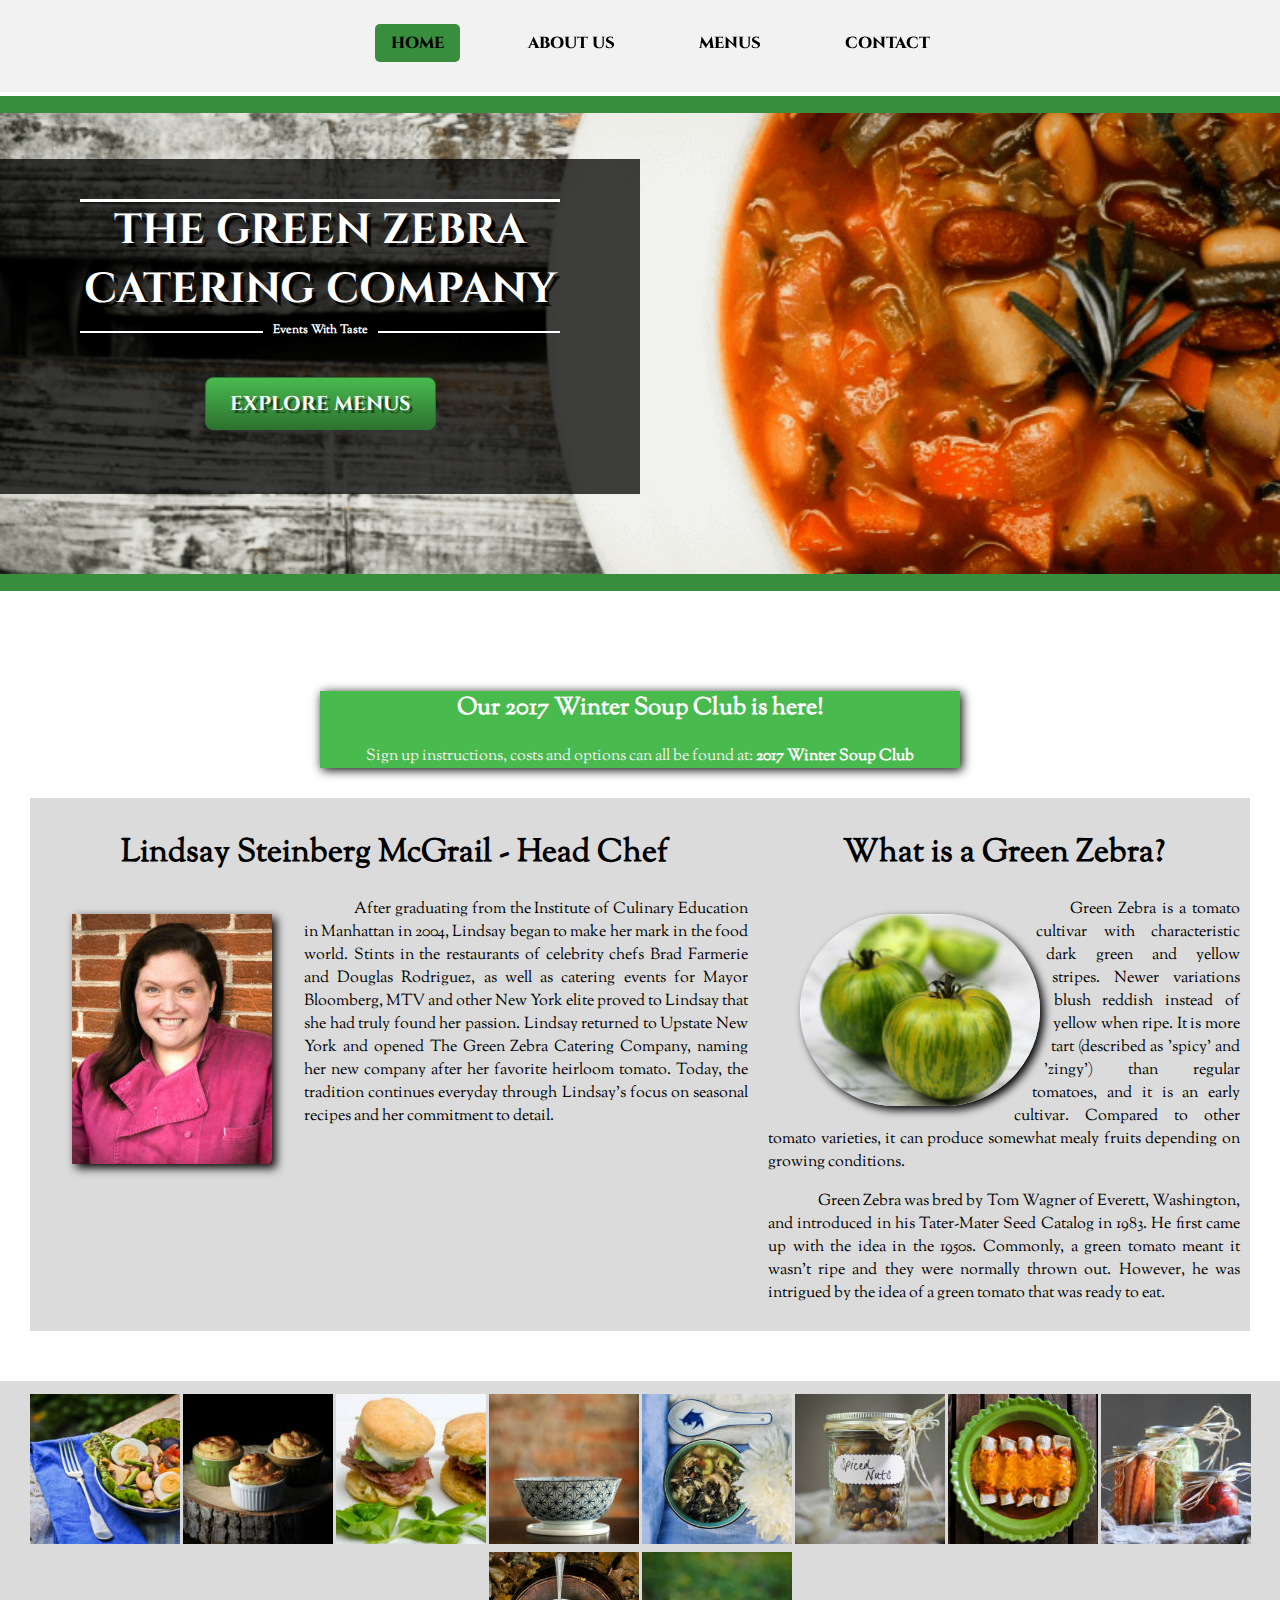
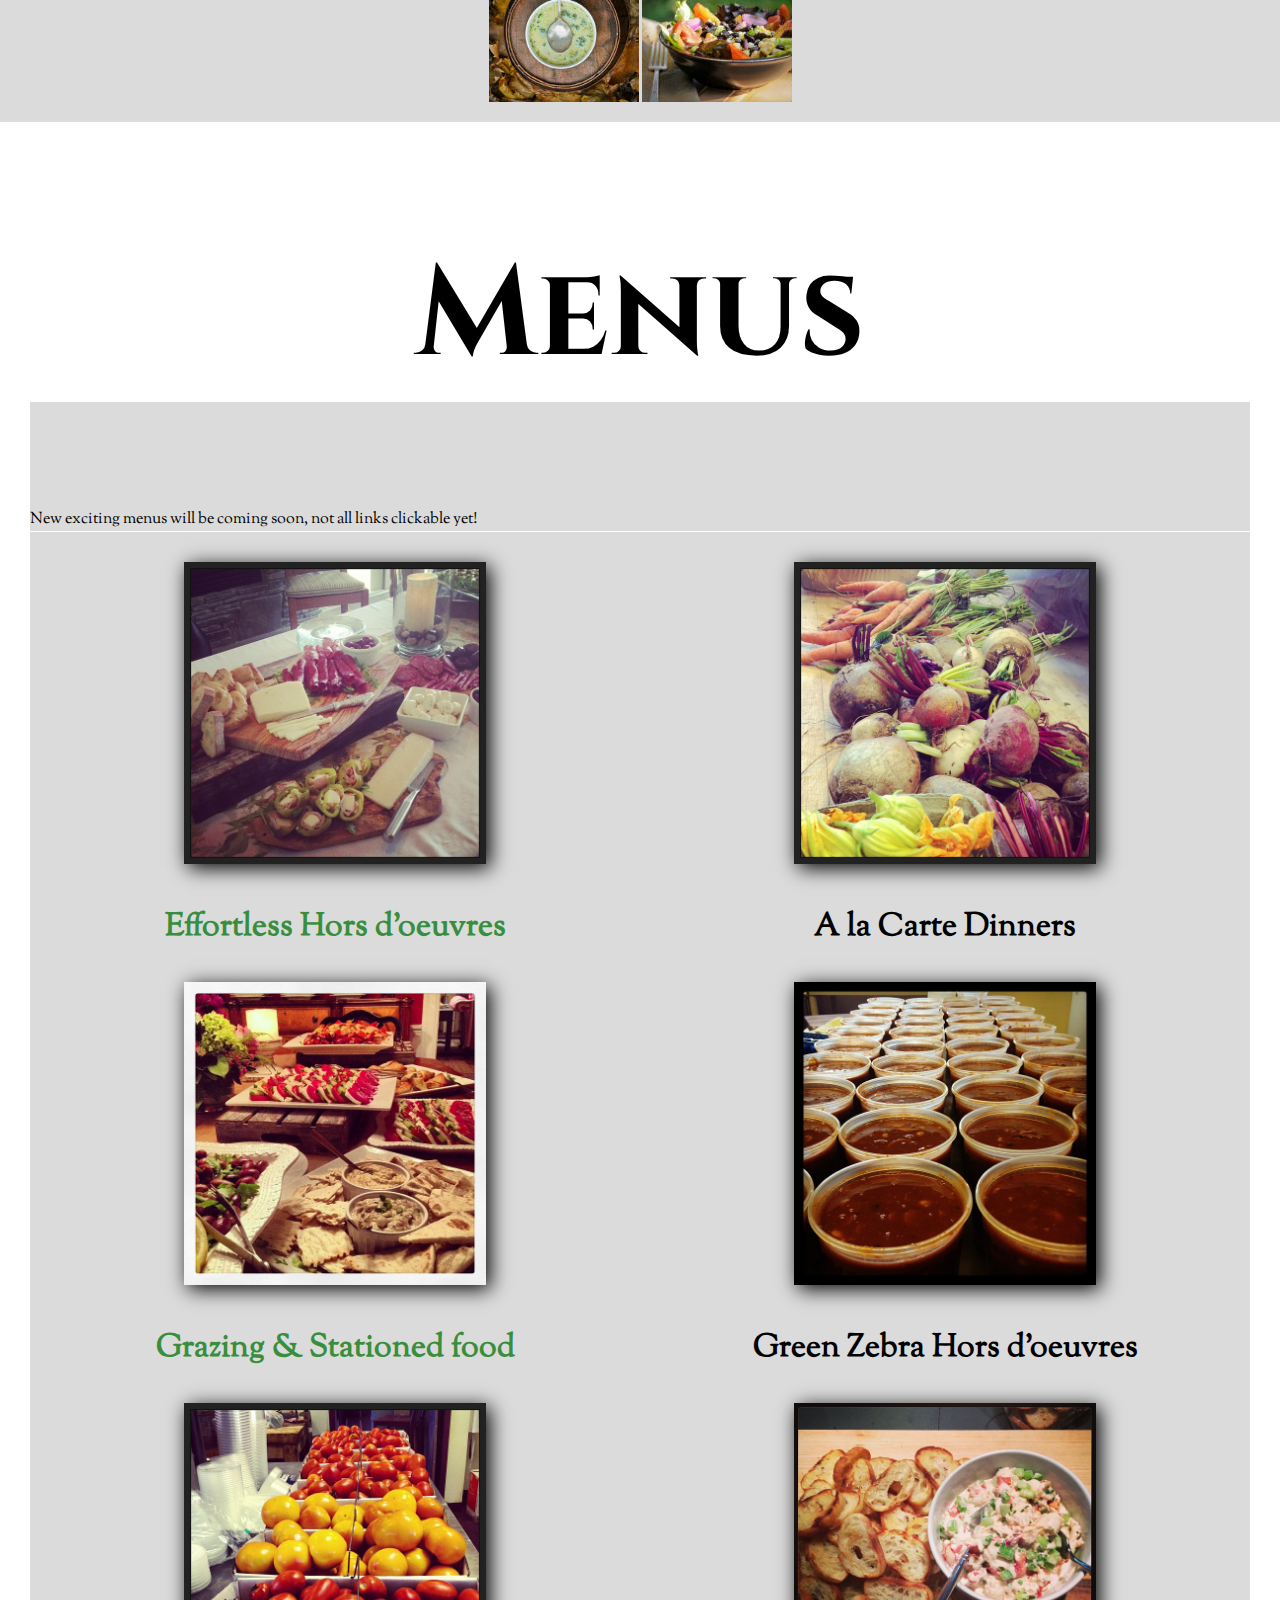
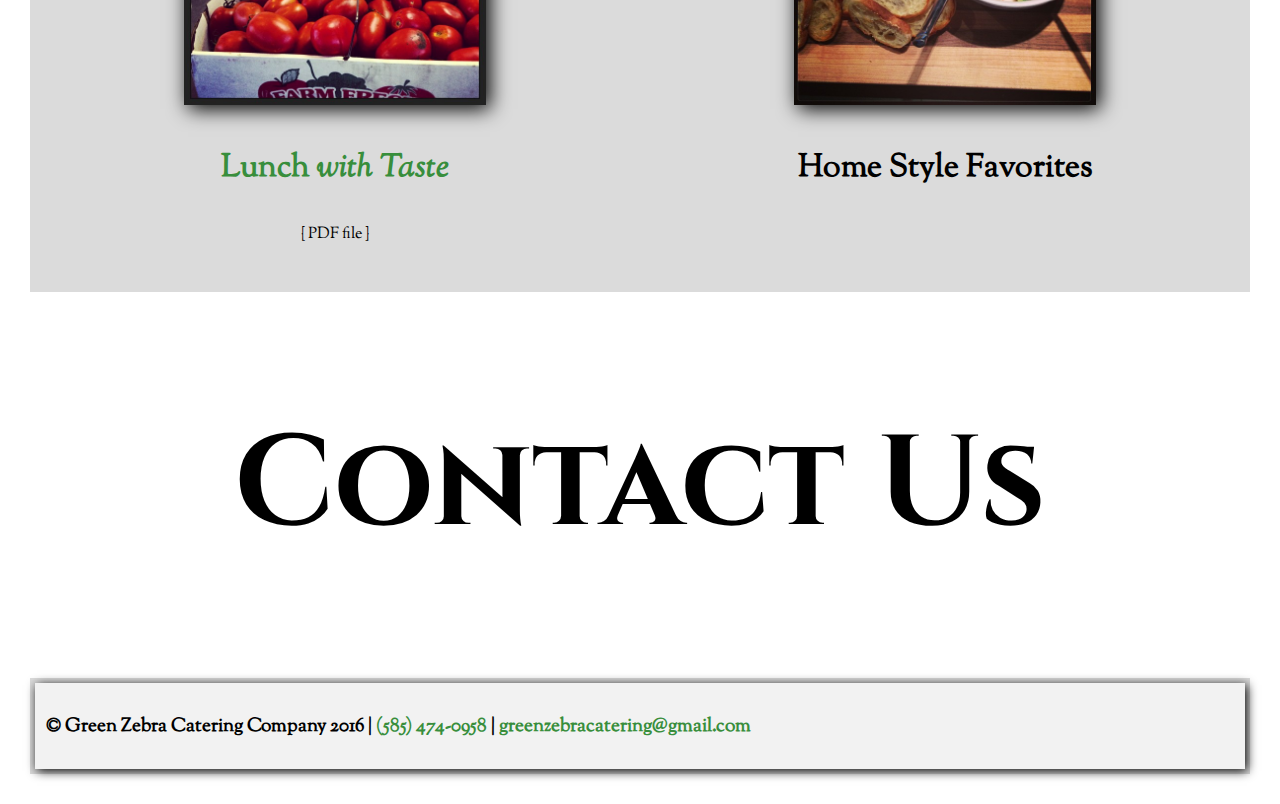
<file: index.html>
<!DOCTYPE html>
<html lang="en">
  <head>
    <meta charset="utf-8">
    <meta http-equiv="X-UA-Compatible" content="IE=edge">
    <meta name="viewport" content="width=device-width, initial-scale=1">
    <meta name="description" content="">
    <meta name="author" content="GZC">

    <title>Green Zebra Catering Company</title>

    <!-- Custom CSS -->
    <link href="./css/testing.css" rel="stylesheet">
    <!-- Javascript -->
    
    <!-- Custom Fonts -->
    <link href="https://fonts.googleapis.com/css?family=Cinzel|Julius+Sans+One|Lora|Sorts+Mill+Goudy" rel="stylesheet">
    <link type="image/x-icon" rel="icon" href="https://favicon.ico">
  </head>

<body>
  <header>
    <div class="nav-bar">
      <ul>
        <li class="current"><a href="#">Home</a></li>
        <li><a href="#About">About Us</a></li>
        <li><a href="#Menus">Menus</a></li>
        <li><a href="#Contact">Contact</a></li>
      </ul>
    </div>
  </header>

  <main>
    <div id="hero-wrapper">
      <div id="hero-mobile">
      </div>
      <div id="hero-background">
        <div id="hero-content">
          <div class="gzlogo">
            <h1>The Green Zebra Catering Company</h1>
            <h5>Events With Taste</h5>
            <p> <span> <a class="button" href="#Menus">Explore Menus</a> </span> </p>
          </div>
        </div>

      </div>
    </div>
      <div class="announce">
          <a href="https://greenzebracatering.com/soupclub/"><h2>Our 2017 Winter Soup Club is here!</h2></a>
          <p>
              <span>Sign up instructions, costs and options can all be found at: <a href="https://greenzebracatering.com/soupclub/"><strong>2017 Winter Soup Club</strong></a></span>
          </p>
      </div>
  </main>
  
  <article><a name="About"></a>
    <div class="content-wrap">

      <div id="content-col1">
        <h1>Lindsay Steinberg McGrail - Head Chef</h1>
          <p>
            <img src="./img/lindsay-profile.jpg" alt="Lindsay Steinberg McGrail"/>
            After graduating from the Institute of Culinary Education in Manhattan in 2004,
            Lindsay began to make her mark in the food world.  Stints in the restaurants of celebrity chefs
            Brad Farmerie and Douglas Rodriguez, as well as catering events for Mayor Bloomberg, MTV and other
            New York elite proved to Lindsay that she had truly found her passion.  Lindsay returned to
            Upstate New York and opened The Green Zebra Catering Company, naming her new company after
            her favorite heirloom tomato. Today, the tradition continues everyday through Lindsay’s focus on
            seasonal recipes and her commitment to detail.
          </p>
      </div>
      <div id="content-col2">
        <h1>What is a Green Zebra?</h1>
        
          <p><img src="./img/green-zebra-tom.jpg"> 
            Green Zebra is a tomato cultivar with characteristic dark green and yellow stripes.
            Newer variations blush reddish instead of yellow when ripe. It is more tart (described as 'spicy' and 'zingy') 
            than regular tomatoes, and it is an early cultivar. Compared to other tomato varieties, it can produce somewhat 
            mealy fruits depending on growing conditions.
          </p>
          <p>
            Green Zebra was bred by Tom Wagner of Everett, Washington, and introduced in his Tater-Mater Seed Catalog in 1983.
            He first came up with the idea in the 1950s. Commonly, a green tomato meant it wasn’t ripe and they were normally thrown out. 
            However, he was intrigued by the idea of a green tomato that was ready to eat.
          </p>
      </div>
    </div>
  </article>
  
  <aside>
    <div class="content-wrap">
        <div id="content-col3">
            <img src="./img/nicoise-small.jpg">
            <img src="./img/shepardspie-small.jpg">
            <img src="./img/sliders-small.jpg">
            <img src="./img/soup03-small.jpg">
            <img src="./img/soup14-small.jpg">
            <img src="./img/spiced-nuts-small.jpg">
            <img src="./img/plate-enchiladas-small.jpg">
            <img src="./img/pickledveggies1-small.jpg">
            <img src="./img/soupbowl03-small.jpg">
            <img src="./img/salad01-small.jpg">
        </div>
    </div>
  </aside>
  <article>
      <a name="Menus"></a>
      <div>
          <h2>Menus</h2>
          <span class="sm-note-menu">New exciting menus will be coming soon, not all links clickable yet!</span>
      </div>

      <div class="content-wrap">
          <div class="menu-wrap">
              <div class="menu-rows-1">
                  <a href="./menu-effortless.html"><img src="./img/horduerves1-612.jpg" alt="Effortless Hors d'oeuvres"/><h3>Effortless Hors d'oeuvres</h3></a>
                  <p></p>
              </div>

              <div class="menu-rows-2">
                  <a href="./menu-stationed-and-grazing.html"><img src="./img/horduerves2-612.jpg"/><h3>Grazing & Stationed food</h3></a>
                  <p></p>
              </div>

              <div class="menu-rows-3">
                  <a href="https://menus/lunch-with-taste-trifold.pdf"><img src="./img/boxes-of-tomatos612.jpg" /><h3>Lunch <em>with Taste</em></h3></a>
                  { PDF file }
                  <p></p>

              </div>
          </div>

          <div class="menu-wrap">
              <div class="menu-rows-4">
                  <img src="./img/root-veggies612.jpg"/>
                  <h3>A la Carte Dinners</h3>
                  <p></p>
              </div>

              <div class="menu-rows-5">
                  <img src="./img/soup-club2-612.jpg"/>
                  <h3>Green Zebra Hors d'oeuvres</h3>
                  <p></p>
              </div>

              <div class="menu-rows-6">
                  <img src="./img/crudite1-612.jpg"/>
                  <h3>Home Style Favorites</h3>
                  <p></p>
              </div>
          </div>
      </div>

      <a name="Contact"></a>
      <div>
          <h2>Contact Us</h2>
      </div>
      <div class="content-wrap">
          <div class="footer">
              <h3> &#169; Green Zebra Catering Company 2016 | <a href="tel:15854740958">(585) 474-0958</a> | <a
                      href="mailto:greenzebracatering@gmail.com">greenzebracatering@gmail.com</a></h3>
          </div>
      </div>
  </article>

</body>
</html>
</file>
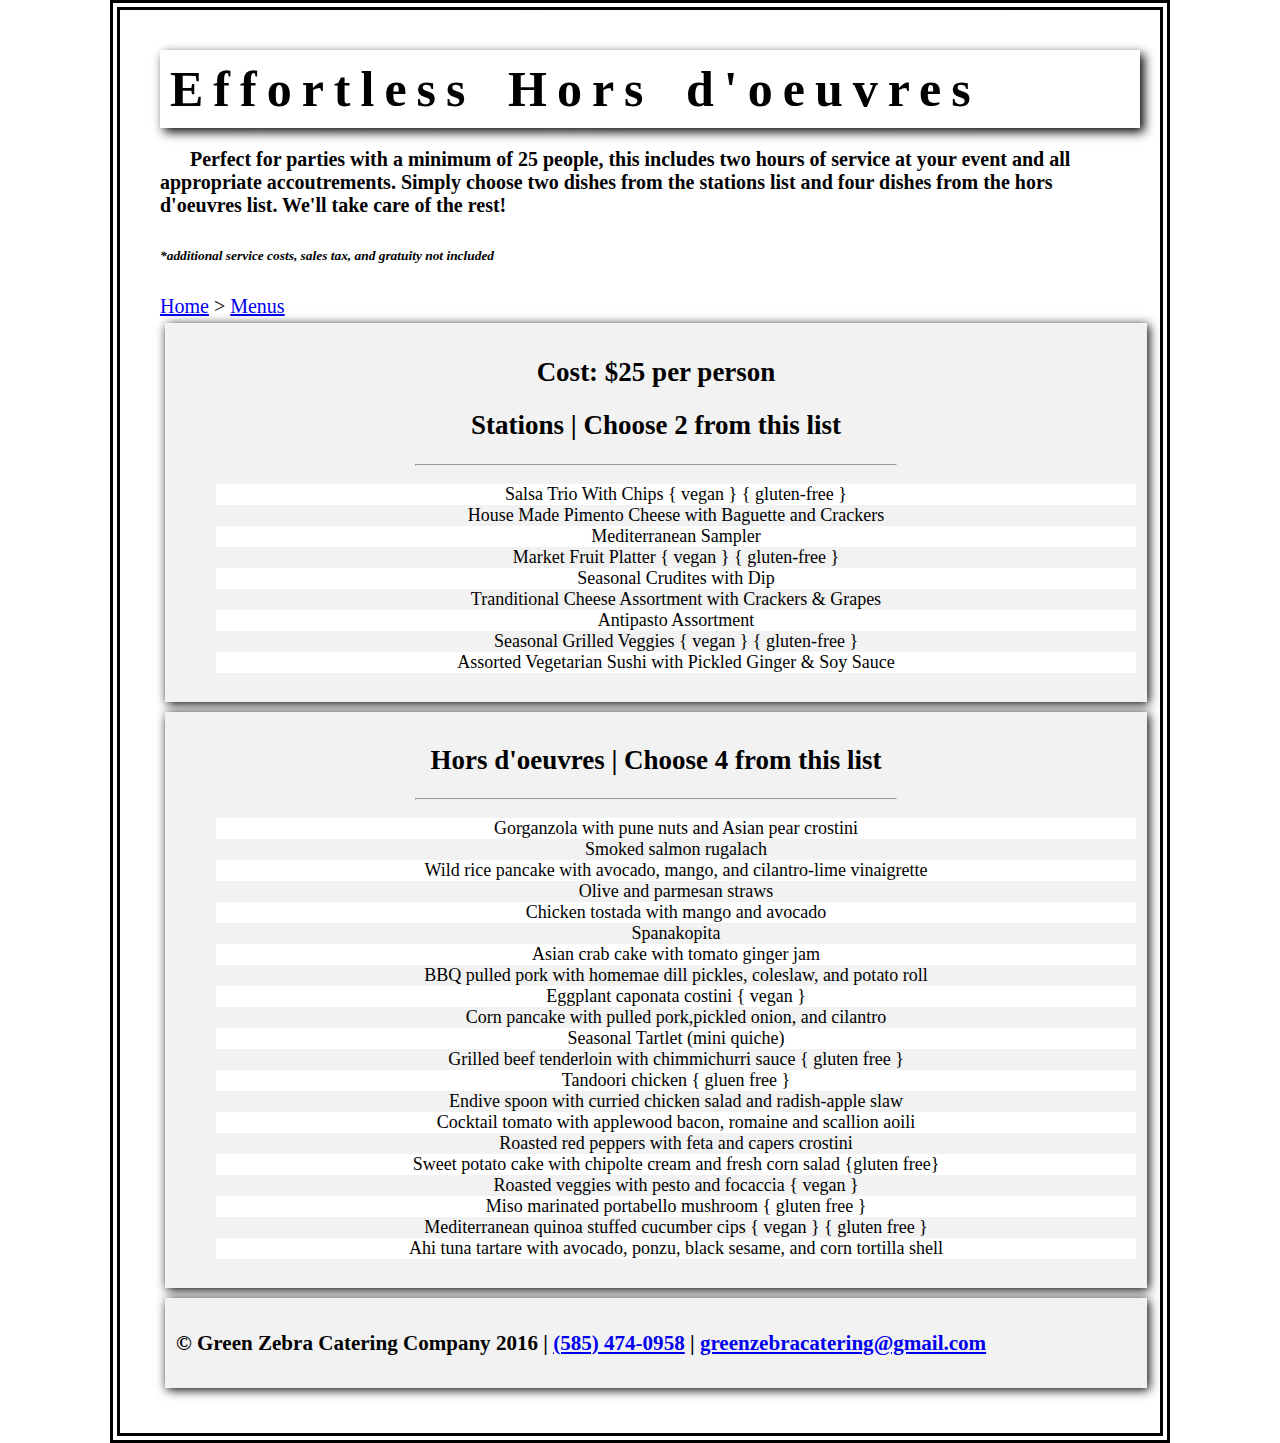
<file: menu-effortless.html>
<!DOCTYPE html>
<html lang="en">
  <head>
    <meta charset="utf-8">
    <meta http-equiv="X-UA-Compatible" content="IE=edge">
    <meta name="viewport" content="width=device-width, initial-scale=1">
    <meta name="description" content="">
    <meta name="author" content="GZC">

    <title>Green Zebra Catering Company</title>

    <!-- Custom CSS -->
    <link href="./css/test-menu.css" rel="stylesheet">
    <!-- Custom Fonts -->
    <link href="https://fonts.googleapis.com/css?family=Open+Sans" rel="stylesheet">
    
  </head>
  
<body>
	<div id="menu-wrap">
		
		<div id="menu-title">
			<h1>Effortless Hors d'oeuvres</h1>
			<p><strong>
				Perfect for parties with a minimum of 25 people, this includes two hours of service at your event and all appropriate accoutrements.
				Simply choose two dishes from the stations list and four dishes from the hors d'oeuvres list. We'll take care of the rest!</strong>
			</p>
			<h6><em>*additional service costs, sales tax, and gratuity not included</em></h6>
            <a href="../index.html"><span>Home</span></a> > <a href="../index.html#Menus"><span>Menus</span></a>
		</div>
		
		<div class="features">
			
			<h2>Cost: $25 per person</h2>
			
			<h2><span>Stations</span> | <span>Choose 2 from this list</span></h2>
			    <hr>
			    <ul>
			        <li>Salsa Trio With Chips { vegan } { gluten-free }</li>
			        <li><span>House Made Pimento Cheese with Baguette and Crackers</span></li>
			        <li>Mediterranean Sampler</li>
			        <li><span>Market Fruit Platter { vegan } { gluten-free }</span></li>
			        <li>Seasonal Crudites with Dip</li>
			        <li><span>Tranditional Cheese Assortment with Crackers & Grapes</span></li>
			        <li>Antipasto Assortment</li>
			        <li><span>Seasonal Grilled Veggies { vegan } { gluten-free }</span></li>
			        <li>Assorted Vegetarian Sushi with Pickled Ginger & Soy Sauce</li>
			    </ul>
		</div>
		<div class="features">
		
			<h2><span>Hors d'oeuvres</span> | <span>Choose 4 from this list</span></h2>
			    <hr>
			    <ul>
			        <li><span>Gorganzola with pune nuts and Asian pear crostini</span></li>
                    <li>Smoked salmon rugalach</li>
                    <li><span>Wild rice pancake with avocado, mango, and cilantro-lime vinaigrette</li>
                    <li>Olive and parmesan straws</li>
                    <li><span>Chicken tostada with mango and avocado</li>
                    <li>Spanakopita</li>
                    <li><span>Asian crab cake with tomato ginger jam</li>
                    <li>BBQ pulled pork with homemae dill pickles, coleslaw, and potato roll</li>
                    <li><span>Eggplant caponata costini { vegan }</li>
                    <li>Corn pancake with pulled pork,pickled onion, and cilantro</li>
                    <li><span>Seasonal Tartlet (mini quiche)</li>
                    <li>Grilled beef tenderloin with chimmichurri sauce { gluten free }</li>
                    <li><span>Tandoori chicken { gluen free }</li>
                    <li>Endive spoon with curried chicken salad and radish-apple slaw</li>
                    <li><span>Cocktail tomato with applewood bacon, romaine and scallion aoili</li>
                    <li>Roasted red peppers with feta and capers crostini</li>
                    <li><span>Sweet potato cake with chipolte cream and fresh corn salad {gluten free}</li>
                    <li>Roasted veggies with pesto and focaccia { vegan }</li>
                    <li><span>Miso marinated portabello mushroom { gluten free }</li>
                    <li>Mediterranean quinoa stuffed cucumber cips { vegan } { gluten free }</li>
                    <li><span>Ahi tuna tartare with avocado, ponzu, black sesame, and corn tortilla shell</span></li>
                 </ul>
        </div>

        <div class="content-wrap">
            <div class="footer">
                <h3> &#169; Green Zebra Catering Company 2016 | <a href="tel:15854740958">(585) 474-0958</a> | <a
                        href="mailto:greenzebracatering@gmail.com">greenzebracatering@gmail.com</a></h3>
            </div>
        </div>
	</div>



</body>
</file>
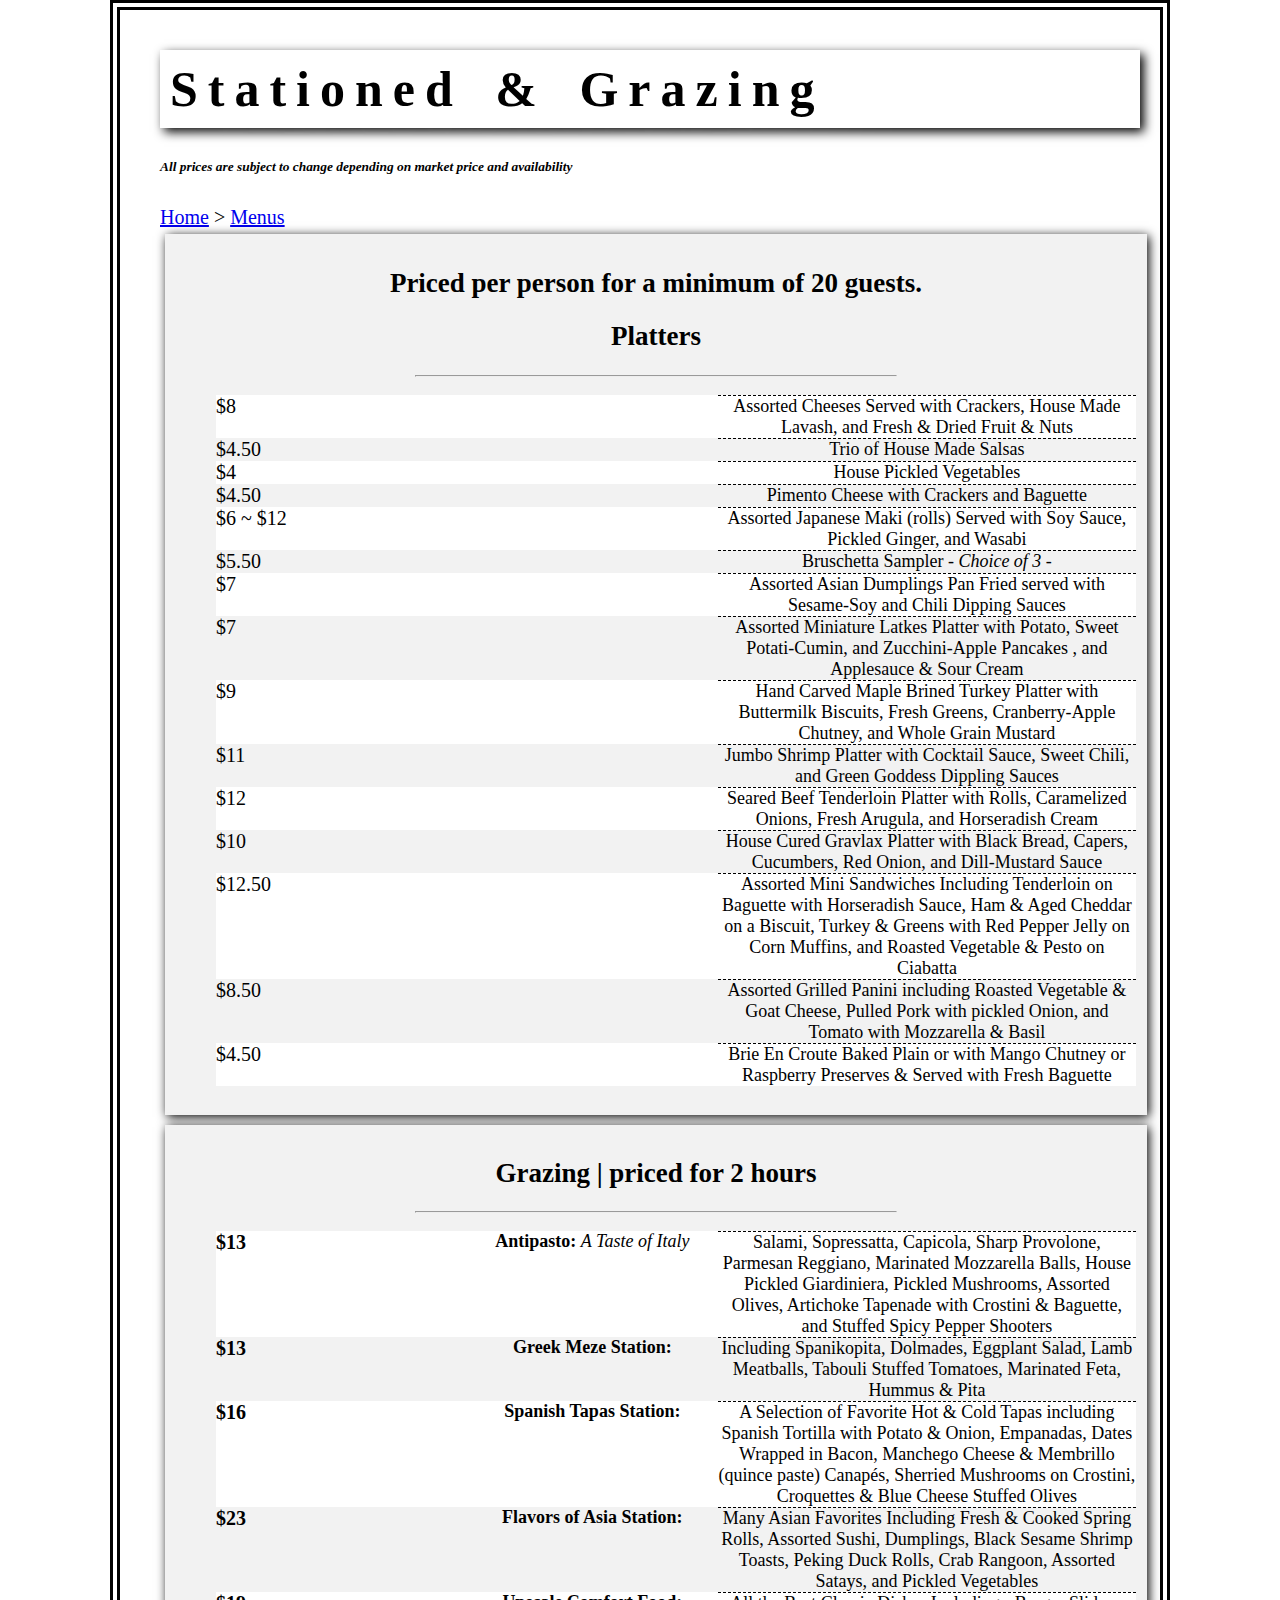
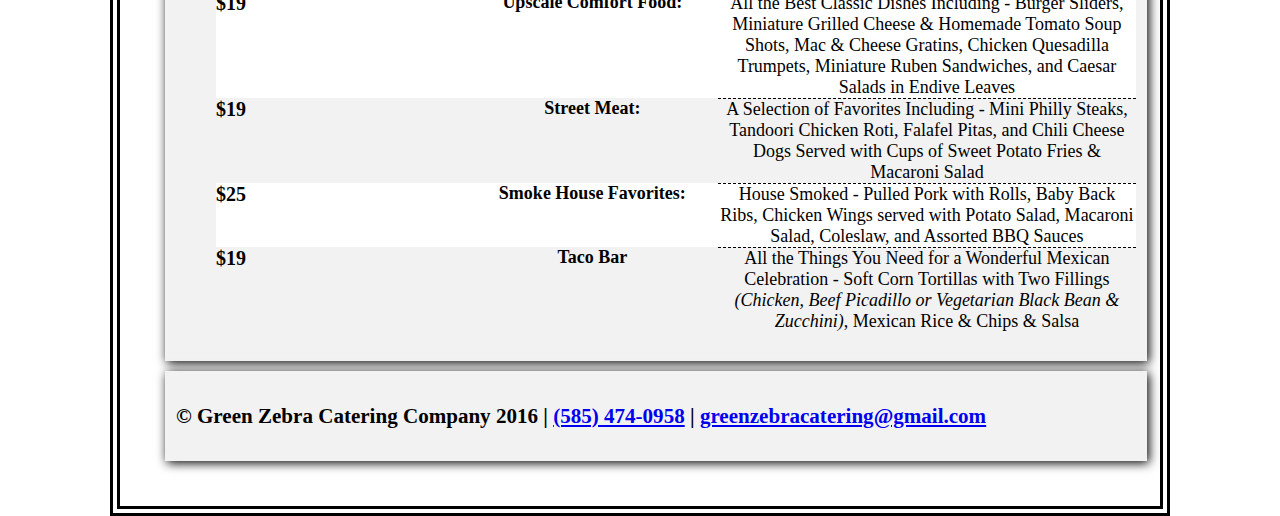
<file: menu-stationed-and-grazing.html>
<!DOCTYPE html>
<html lang="en">
  <head>
    <meta charset="utf-8">
    <meta http-equiv="X-UA-Compatible" content="IE=edge">
    <meta name="viewport" content="width=device-width, initial-scale=1">
    <meta name="description" content="">
    <meta name="author" content="GZC">

    <title>Green Zebra Catering Company</title>

    <!-- Custom CSS -->
    <link href="./css/test-menu.css" rel="stylesheet">
    <!-- Custom Fonts -->
    <link href="https://fonts.googleapis.com/css?family=Open+Sans" rel="stylesheet">
    
  </head>
  
<body>
	<div id="menu-wrap">
		<div id="menu-title">
			<h1>Stationed & Grazing</h1>
				<p>
					<strong>
					</strong>
				</p>
			<h6><em>All prices are subject to change depending on market price and availability</em></h6>
                <a href="../index.html"><span>Home</span></a> > <a href="../index.html#Menus"><span>Menus</span></a>
		</div>
		
		<div class="features">
			<h2>Priced per person for a minimum of 20 guests.</h2>
      		<h2>Platters</h2>
				<hr>
				<ul>
				  	
				  	<li>
				     	<div class="li-wrap">
				       		<div class="li-left">
				        		$8
				        	</div>
				        	<div class="li-mid">
				        	</div>
				        	<div class="li-right">
				        		Assorted Cheeses Served with Crackers, House Made Lavash, and Fresh & Dried Fruit & Nuts
				        	</div>
				      	</div>
				    </li>
				  	
				    <li>
				      <div class="li-wrap">
				        <div class="li-left">
				          $4.50
				        </div>
				        <div class="li-mid">
				        </div>
				        <div class="li-right">
				          Trio of House Made Salsas   
				        </div>
				      </div>         
				    </li>
				        
				        
				    <li>
				      	<div class="li-wrap">
				        	<div class="li-left">
				          		$4
				        	</div>
				        	<div class="li-mid">
				        	</div>
				        	<div class="li-right">
				          		House Pickled Vegetables
				        	</div>
				      	</div>

				    </li>
				        
				    <li>
				    	<div class="li-wrap">
				        	<div class="li-left">
				          		$4.50
				        	</div>
				        	<div class="li-mid">
				        	</div>
				        	<div class="li-right">
				          		Pimento Cheese with Crackers and Baguette
				        	</div>
				    	</div>         
				    </li>
				        
				    <li>
				       	<div class="li-wrap">
				        	<div class="li-left">
				          		$6 ~ $12
				        	</div>
				        	<div class="li-mid">
				        	</div>
				        	<div class="li-right">
				          		Assorted Japanese Maki (rolls) Served with Soy Sauce, Pickled Ginger, and Wasabi
				        	</div>
				      	</div>
				    </li>
				        
				    <li>
				      	<div class="li-wrap">
				        	<div class="li-left">
				          		$5.50
				        	</div>
				        	<div class="li-mid">
				        	</div>
				        	<div class="li-right">
				          		Bruschetta Sampler <em>- Choice of 3 -</em>
				        	</div>
				    	</div>         
				    </li>
				       
					<li>
						<div class="li-wrap">
				        	<div class="li-left">
				         		$7
							</div>
				        	<div class="li-mid">
				        	</div>
				        	<div class="li-right">
				         		Assorted Asian Dumplings Pan Fried served with Sesame-Soy and Chili Dipping Sauces
							</div>
				      	</div>
				    </li>
				        
				    <li>
				      <div class="li-wrap">
				      	<div class="li-left">
				        	$7
				        </div>
				        <div class="li-mid">
				        </div>
				        <div class="li-right">
				          Assorted Miniature Latkes Platter with Potato, Sweet Potati-Cumin, and Zucchini-Apple Pancakes , and Applesauce & Sour Cream
				        </div>
				      </div>         
				    </li>
				     
				    <li>
				      	<div class="li-wrap">
				        	<div class="li-left">
				          		$9
				        	</div>
				        	<div class="li-mid">
				        	</div>
				        	<div class="li-right">
				          		Hand Carved Maple Brined Turkey Platter with Buttermilk Biscuits, Fresh Greens, Cranberry-Apple Chutney, and Whole Grain Mustard
				        	</div>
				        </div>
				    </li>
				       
				    <li>
				    	<div class="li-wrap">
				        	<div class="li-left">
				          		$11
				        	</div>
				        	<div class="li-mid">
				        	</div>
				        	<div class="li-right">
				          		Jumbo Shrimp Platter with Cocktail Sauce, Sweet Chili, and Green Goddess Dippling Sauces
				      		</div>
				      	</div>         
				    </li>
				        
				    <li>
				       	<div class="li-wrap">
				        	<div class="li-left">
				         		$12
				        	</div>
				        	<div class="li-mid">
				        	</div>
				        	<div class="li-right">
				          		Seared Beef Tenderloin Platter with Rolls, Caramelized Onions, Fresh Arugula, and Horseradish Cream
				        	</div>
						</div>
				    </li> 
				        
				    <li>
				      <div class="li-wrap">
				        <div class="li-left">
				          $10
				        </div>
				        <div class="li-mid">
				        </div>
				        <div class="li-right">
				          House Cured Gravlax Platter with Black Bread, Capers, Cucumbers, Red Onion, and Dill-Mustard Sauce
				        </div>
				      </div>         
				    </li>
				       
				    <li>
				        <div class="li-wrap">
				        	<div class="li-left">
				         		$12.50
				        	</div>
				        	<div class="li-mid">
				        	</div>
				        	<div class="li-right">
				          		Assorted Mini Sandwiches Including Tenderloin on Baguette with Horseradish Sauce, Ham & Aged Cheddar on a Biscuit, Turkey & Greens with Red Pepper Jelly on Corn Muffins, and 
				        		Roasted Vegetable & Pesto on Ciabatta
				        	</div>
						</div>

				    </li>
				       
				    <li>
				      <div class="li-wrap">
				        <div class="li-left">
				          $8.50
				        </div>
				        <div class="li-mid">
				        </div>
				        <div class="li-right">
				          Assorted Grilled Panini including Roasted Vegetable & Goat Cheese, Pulled Pork with pickled Onion, and Tomato with Mozzarella & Basil
				        </div>
				      </div>         
				    </li>
				    
				    <li>
				        <div class="li-wrap">
				        	<div class="li-left">
				         		$4.50
				        	</div>
				        	<div class="li-mid">
				        	</div>
				        	<div class="li-right">
				          		Brie En Croute Baked Plain or with Mango Chutney or Raspberry Preserves & Served with Fresh Baguette
				        	</div>
						</div>

				    </li>
				</ul>
		</div>
		
		<div class="features">
			<h2>Grazing | priced for 2 hours</h2>
			     <hr>

			     <ul>
			    	<li>
			        	<div class="li-wrap">
			        		<div class="li-left">
								<strong>$13</strong>
			        		</div>
			        		<div class="li-mid">
								<strong>Antipasto: </strong> <em>A Taste of Italy</em>
			        		</div>
			        		<div class="li-right">
			        			Salami, Sopressatta, Capicola, Sharp Provolone, Parmesan Reggiano, Marinated Mozzarella Balls, House Pickled Giardiniera, Pickled Mushrooms, Assorted Olives,
			        			Artichoke Tapenade with Crostini & Baguette, and Stuffed Spicy Pepper Shooters
			        		</div>
			      		</div>
			        </li>
			    	
			    	<li>
			      		<div class="li-wrap">
			        		<div class="li-left">
								<strong>$13</strong>
			        		</div>
			        		<div class="li-mid">
								<strong>Greek Meze Station: </strong>
			        		</div>
			        		<div class="li-right">
								Including Spanikopita, Dolmades, Eggplant Salad, Lamb Meatballs, Tabouli Stuffed Tomatoes, Marinated Feta, Hummus & Pita
			        		</div>
			      		</div>         
			    	</li>
			    	
			    	<li>
			        	<div class="li-wrap">
			        		<div class="li-left">
								<strong>$16</strong>
			        		</div>
			        		<div class="li-mid">
								<strong>Spanish Tapas Station:</strong>
			        		</div>
			        		<div class="li-right">
								A Selection of Favorite Hot & Cold Tapas including Spanish Tortilla with Potato & Onion, Empanadas, Dates Wrapped in Bacon, Manchego Cheese & Membrillo (quince paste)
                    			Canapés, Sherried Mushrooms on Crostini, Croquettes & Blue Cheese Stuffed Olives
			        		</div>
			      		</div>
			        </li>
			    	
			        <li>
			      		<div class="li-wrap">
			        		<div class="li-left">
								<strong>$23</strong>
			        		</div>
			        		<div class="li-mid">
								<strong>Flavors of Asia Station:</strong>
			        		</div>
			        		<div class="li-right">
								Many Asian Favorites Including Fresh & Cooked Spring Rolls, Assorted Sushi, Dumplings, Black Sesame Shrimp Toasts, Peking Duck Rolls, Crab Rangoon,
                    			Assorted Satays, and Pickled Vegetables  
			        		</div>
			      		</div>         
			    	</li>
			    	
			    	<li>
			        	<div class="li-wrap">
			        		<div class="li-left">
								<strong>$19</strong>
			        		</div>
			        		<div class="li-mid">
								<strong>Upscale Comfort Food:</strong>
			        		</div>
			        		<div class="li-right">
								All the Best Classic Dishes Including - Burger Sliders, Miniature Grilled Cheese & Homemade Tomato Soup Shots, Mac & Cheese Gratins, Chicken Quesadilla Trumpets,
                    			Miniature Ruben Sandwiches, and Caesar Salads in Endive Leaves
			        		</div>
			      		</div>
			        </li>
			        
			        <li>
			      		<div class="li-wrap">
			        		<div class="li-left">
								<strong>$19</strong>
			        		</div>
			        		<div class="li-mid">
								<strong>Street Meat:</strong>
			        		</div>
			        		<div class="li-right">
								A Selection of Favorites Including - Mini Philly Steaks, Tandoori Chicken Roti, Falafel Pitas, and Chili Cheese Dogs Served with Cups of Sweet Potato Fries & Macaroni Salad
			        		</div>
			      		</div>         
			    	</li>
			    	
			    	<li>
			        	<div class="li-wrap">
			        		<div class="li-left">
								<strong>$25</strong>
			        		</div>
			        		<div class="li-mid">
								<strong>Smoke House Favorites:</strong>
			        		</div>
			        		<div class="li-right">
								House Smoked - Pulled Pork with Rolls, Baby Back Ribs, Chicken Wings served with Potato Salad, Macaroni Salad, Coleslaw, and Assorted BBQ Sauces
			        		</div>
			      		</div> 

			        </li>
			        
			        <li>
			      		<div class="li-wrap">
			        		<div class="li-left">
			          			<strong>$19</strong>
			        		</div>
			        		<div class="li-mid">
								<strong>Taco Bar </strong>
			        		</div>
			        		<div class="li-right">
								All the Things You Need for a Wonderful Mexican Celebration - Soft Corn Tortillas with Two Fillings <em>(Chicken, Beef Picadillo or Vegetarian Black Bean & Zucchini)</em>, Mexican Rice & Chips
                   				& Salsa
			        		</div>
			      		</div>         
			    	</li>
                 </ul>
        </div>

		<div class="content-wrap">
			<div class="footer">
				<h3> &#169; Green Zebra Catering Company 2016 | <a href="tel:15854740958">(585) 474-0958</a> | <a
						href="mailto:greenzebracatering@gmail.com">greenzebracatering@gmail.com</a></h3>
			</div>
		</div>
	</div>



</body>
</file>
<file: css/testing.css>
body, html {
    padding: 0;
    margin: 0;
    box-sizing: border-box;
    font-family: 'Sorts Mill Goudy', serif;
}

a         {text-decoration: none; cursor: pointer; }
a:visited { color: #388E3C; }
a:link    { color: #388E3C; }

article     { margin: 30px; box-sizing: border-box; }
article div { margin-top: 1px; background: #dbdbdb; }
article h2  { background-color: #fff; font-family: 'Cinzel', serif; font-size: 8em; text-align: center; }


main           { margin-top: 96px; }
main a:visited { color: #ffffff !important; }
main a:link    { color: #ffffff !important; }

.form-wrap {
    width: 50%;
    margin: 0 auto;
    background-color: #388E3C;
    color: #fff;
}
.forms {
    padding: 10px;
    margin: 10px;
}

.announce {
    flex: 1;
    width: 50%;
    background-color: #49ba4e;
    box-shadow: 2px 2px 10px black;
    text-align: center;
    color: #f2f2f2;
    margin: 0 auto;
}

.button {
    display: inline-block;
    text-align: center;
    vertical-align: middle;
    padding: 12px 24px;
    border: 1px solid #2d7230;
    border-radius: 8px;
    background: #49ba4e;
    background: -webkit-gradient(linear, left top, left bottom, from(#49ba4e), to(#2d7230));
    background: -moz-linear-gradient(top, #49ba4e, #2d7230);
    background: linear-gradient(to bottom, #49ba4e, #2d7230);
    text-shadow: #1c481e 3px 3px 1px;
    font: normal normal bold 20px 'Cinzel', serif;
    color: #ffffff;
    text-decoration: none;
    text-transform: uppercase
}

.button:hover {
    border: 1px solid #388f3c;
    background: #58df5e;
    background: -webkit-gradient(linear, left top, left bottom, from(#58df5e), to(#36893a));
    background: -moz-linear-gradient(top, #58df5e, #36893a);
    background: linear-gradient(to bottom, #58df5e, #36893a);
    color: #ffffff;
    text-decoration: none;
    text-transform: uppercase
}

.button:active {
    background: #2d7230;
    background: -webkit-gradient(linear, left top, left bottom, from(#2d7230), to(#2d7230));
    background: -moz-linear-gradient(top, #2d7230, #2d7230);
    background: linear-gradient(to bottom, #2d7230, #2d7230);
    text-transform: uppercase
}

.button:focus {
    text-transform: uppercase
}


.content-wrap {
    display: flex;
    width: 100%;
}

#content-col1 {
    flex: 3;
    padding: 10px;
    box-sizing: border-box;
    background: #dbdbdb;
    overflow: hidden;
}
#content-col2 {
    flex: 2;
    padding: 10px;
    background: #dbdbdb;
    box-sizing: border-box;
    overflow: hidden;
}
#content-col1 img {
    float: left;
    margin: 1em 2em 1em;
    box-shadow: 4px 4px 9px #000000;
}
.content-wrap p {
    text-indent: 50px;
    text-align: justify;
    color: #000000;
}
#content-col2 img {
    box-shadow: 4px 4px 9px #000000;
    width: 15em;
    height: 12em;
    float: left;
    margin: 1em 2em 1em;
    border-radius: 25em;
    shape-outside: circle(50%);
}
#content-col3 {
    flex: 1;
    text-align: center;
    margin-top: 20px;
    color: #000;
    background: #dbdbdb;
    overflow: hidden;
    padding: 1%;
}

.footer {
    flex: 1;
    margin: 5px;
    width: 100%;
    background: #f2f2f2;
    padding: 11px;
    box-shadow: 2px 2px 10px black;
    text-align: left;
}

#hero-mobile {
    display: none;
    position: absolute;
    background: url(../img/logo-white400.jpg) no-repeat center;
    background-size: contain;
    width: 100%;
    height: 100%;
}

#hero-wrapper {
    position: relative;
    box-sizing: border-box;
    border-top: 17px #388E3C solid;
    border-bottom: 17px #388E3C solid;
    width: 100%;
    height: 55vh;
    background-color: #fff;
    overflow: hidden;
    opacity: 1;
    -webkit-transition: opacity 0.3s;
    transition: opacity 0.3s;
    margin-bottom: 100px;
}

#hero-background {
    box-sizing: border-box;
    background: #fff url(../img/jumbosoup-300w.png) no-repeat center;
    background-size: cover;
    position: relative;
    width: 100%;
    height: 100%;
    margin: 0;
    padding: 0;
}

#hero-content {
    box-sizing: border-box;
    position: relative;
    background-color: rgba(0, 0, 0, .75);
    width: 50%;
    height: 45%;
    padding: 2.5em;
    top: 10%;
    min-height: 335px;
    color: #fff;
}

#hero-content span {
    line-height: 100px;
}



/* PAYPAL PAYMENT PAGE */

.paypal-section {
    display: flex;
    flex-direction: column;
    width: 45vw;
    height: 100%;
    margin: 0 auto;
    border: 2px solid #000000;
    box-sizing: border-box;
}

.paypal-wrap {
    flex: 3;
    display: flex;
    flex-direction: row;
    width: 100%;
    height: 100%;
    margin: 0 auto;
    padding: 2em;
    border: 2px solid #000000;
    box-sizing: border-box;
}

.paypal {
    flex: 3;
    box-sizing: border-box;
    background: #f2f2f2;
    overflow: hidden;
    border: 2px solid #000000;
    padding: 2em;
}

.paypal span {
    display: block;
    margin-top: 1.4em;
}
.paypal h2, h1{
    text-align: center;
}

.paypal-section hr {
    width: 50%;
}

.menu-wrap {
    flex: 3;
    display: flex;
    flex-direction: column;
    padding: 30px;
    box-sizing: border-box;
    height: 100%;
    margin: 0 auto;
}

.menu-wrap div {
    margin: 0 auto;
}

.menu-wrap img {
    max-width: 55%;
    box-shadow: 4px 4px 19px rgb(0, 0, 0);
}

.menu-rows-1 {
    flex: 1;
    text-align: center;
}

.menu-rows-2 {
    flex: 1;
    text-align: center;
}

.menu-rows-3 {
    flex: 1;
    text-align: center;
}

.menu-rows-4 {
    flex: 1;
    text-align: center;
}

.menu-rows-5 {
    flex: 1;
    text-align: center;
}

.menu-rows-6 {
    flex: 1;
    text-align: center;
}

.menu-wrap p {
    text-align: center;
    background: #f2f2f2;

}

.menu-wrap h3 {
    font-size: 2em;
}

.nav-bar {
    position: fixed;
    top: 0;
    left: 0;
    width: 100%;
    background: #f2f2f2;
    color: #000000;
    z-index: 1000;
    overflow: hidden;
    font-family: 'Cinzel', serif;
    text-align: center;
    text-transform: uppercase;
    font-weight: 800;
    -webkit-transform: translateZ(0);
    transform: translateZ(0);
}

.nav-bar * {
    box-sizing: border-box;

}

.nav-bar li {
    display: inline-block;
    list-style: outside none none;
    margin: 0.5em 1.5em;
    overflow: hidden;
    position: relative;
    border-radius: 5px;
}

.nav-bar li:before,
.nav-bar li:after {
    display: block;
}

.nav-bar li:before {
    bottom: 0;
}

.nav-bar li:after {
    bottom: 50%;
}

.nav-bar a {
    backface-visibility: hidden;
    color: #000000;
    display: block;
    padding: 0.5em 1em;
    position: relative;
    text-align: center;
    text-decoration: none;
}

.nav-bar a:hover {
    color: #ffffff;
}

.nav-bar a:before {
    bottom: 25%;
}

.nav-bar a:after {
    bottom: 75%;
}

.nav-bar li:before,
.nav-bar li:after,
.nav-bar a:before,
.nav-bar a:after {
    background-color: #388E3C;
    position: absolute;
    height: 25%;
    left: 50%;
    right: 50%;
    content: '';
    z-index: -1;
    opacity: 0;
    -webkit-transition: all 0.3s ease;
    transition: all 0.3s ease;
}

.nav-bar li:before {
    -webkit-transition-delay: 0.15s;
    transition-delay: 0.15s;
}

.nav-bar li:after {
    -webkit-transition-delay: 0.05s;
    transition-delay: 0.05s;
}

.nav-bar a:before {
    -webkit-transition-delay: 0.1s;
    transition-delay: 0.1s;
}

.nav-bar a:after {
    -webkit-transition-delay: 0s;
    transition-delay: 0s;
}

.nav-bar li:hover:before,
.nav-bar li.current:before,
.nav-bar li:hover:after,
.nav-bar li.current:after,
.nav-bar li:hover a:before,
.nav-bar li.current a:before,
.nav-bar li:hover a:after,
.nav-bar li.current a:after {
    left: 0;
    right: 0;
    opacity: 1;
}

.nav-bar li:hover:before,
.nav-bar li.current:before {
    -webkit-transition-delay: 0.3s;
    transition-delay: 0.3s;
}

.nav-bar li:hover:after,
.nav-bar li.current:after {
    -webkit-transition-delay: 0.1s;
    transition-delay: 0.1s;
}

.nav-bar li:hover a:before,
.nav-bar li.current a:before {
    -webkit-transition-delay: 0.2s;
    transition-delay: 0.2s;
}

.nav-bar li:hover a:after,
.nav-bar li.current a:after {
    -webkit-transition-delay: 0s;
    transition-delay: 0s;
}

.gzlogo {
    position: relative;
    color: #fff;
    overflow: hidden;
    margin: 0 auto;
    max-width: 580px;
    width: 100%;
    text-align: center;
    font-size: 19px;
    border-top: 3px solid #fff;
    text-shadow: 4px 4px 1px #000;
}

.gzlogo * {
    -webkit-box-sizing: padding-box;
    box-sizing: padding-box;
}

.gzlogo h1,
.gzlogo h5 {
    margin: 0;
    line-height: 1.4em;
}

.gzlogo h1 {

    font-family: 'Cinzel', serif;
    font-size: 3em;
    text-transform: uppercase;

}

.gzlogo h5 {
    line-height: 0.5em;
    font-weight: 800;

    position: relative;
    display: inline-block;
    width: auto;
    padding: 0 10px;
}

.gzlogo h5:before,
.gzlogo h5:after {
    position: absolute;
    height: 2px;
    content: '';
    background: rgba(255, 255, 255, 1);
    width: 1000%;
    top: 50%;
}

.gzlogo h5:before {
    left: -1000%;
}

.gzlogo h5:after {
    right: -1000%;
}

@media all and (max-width: 1380px) {
    .gzlogo {
        max-width: 480px;
        font-size: 14px;
    }
}

@media all and (max-width: 740px) {
    .gzlogo {
        font-size: 15px;
    }

    #hero-content {
        display: none;
    }

    #hero-background {
        display: none;
    }

    #hero-mobile {
        display: block;
        margin-top: 50px;
        margin-bottom: 90px;
    }

    #content-col3 {
        display: none;
    }

    .content-wrap {
        width: 100%;
        flex-direction: column;
        margin: 0 auto;
    }

    #content-col1, #content-col2 {
        max-height: 2000px;
        max-width: 100%;
        font-size: 1em;
    }
    article h2 {
        font-size: 3em;
    }
    .paypal-section {
        width: 100%
    }
    .paypal-wrap {
        flex-direction: column;
    }
}
</file>
<file: css/test-menu.css>
body {
  margin: 0 auto; 
  font-size: 18px;
  font-family: 'Sorts Mill Goudy', serif;
  
}

hr {
  width: 50%;
  
}

strong {
  font-weight: 800;
}

h1 {
  font-size: 50px;
  background-color: #fff;
  box-shadow: 4px 4px 10px black;
  word-spacing: 10px;
  letter-spacing: 10px;
  margin: 0 auto;
  text-align: left;
  padding: 10px;
  width: 100%;
}

#menu-wrap {
  margin: 0 auto;
  display: flex;
  flex-direction: column;
  border: 10px double black;
  width: 75%;
  padding: 40px;

}



#menu-title {
  flex: 1;
  width: 100%;
  text-align: left;
  text-shadow: 4px 4px 100px white;
  font-size: 20px;
  
}

#menu-title p {
  text-indent: 30px;
  background-color: rgba(255,255,255,0.5);
}

.features {
  flex: 1;
  width: 100%;
  background: #f2f2f2;
  padding: 11px;
  margin: 5px;
  box-shadow: 2px 2px 10px black;
}

.features, h2 {
  text-align: center;
}


ul { list-style-type: none; }


li:nth-child(odd)  {
  background-color: #ffffff;

}

.li-wrap {
  display: flex;
  flex-direction: row;

  width: 100%;
  margin: 0 auto;
  overflow: hidden;
 
}

.li-left {
  flex: 3;
  font-size: 20px;
  text-align: left;
  overflow: hidden;

}

.li-mid {
  flex: 3;
  overflow: hidden;
  
}

.li-right {
  flex: 5;
  text-align: center;
  border-top: .1em dashed black;
  overflow: hidden;
}

.footer {
  flex: 1;
  margin: 5px;
  width: 100%;
  background: #f2f2f2;
  padding: 11px;
  box-shadow: 2px 2px 10px black;
  text-align: left;
}


@media all and (max-width: 950px) {
  #menu-wrap {
    width: 100%;
    margin: 0 auto;
  }
  
}

@media all and (max-width: 420px) {
  body {
    font-size: 12px;
  }
    #menu-wrap {
    width: 100%;
    left: 0; top: 0;
    margin: 0;
  }

  .li-left {
    font-size: 12px;
  }
}
</file>
